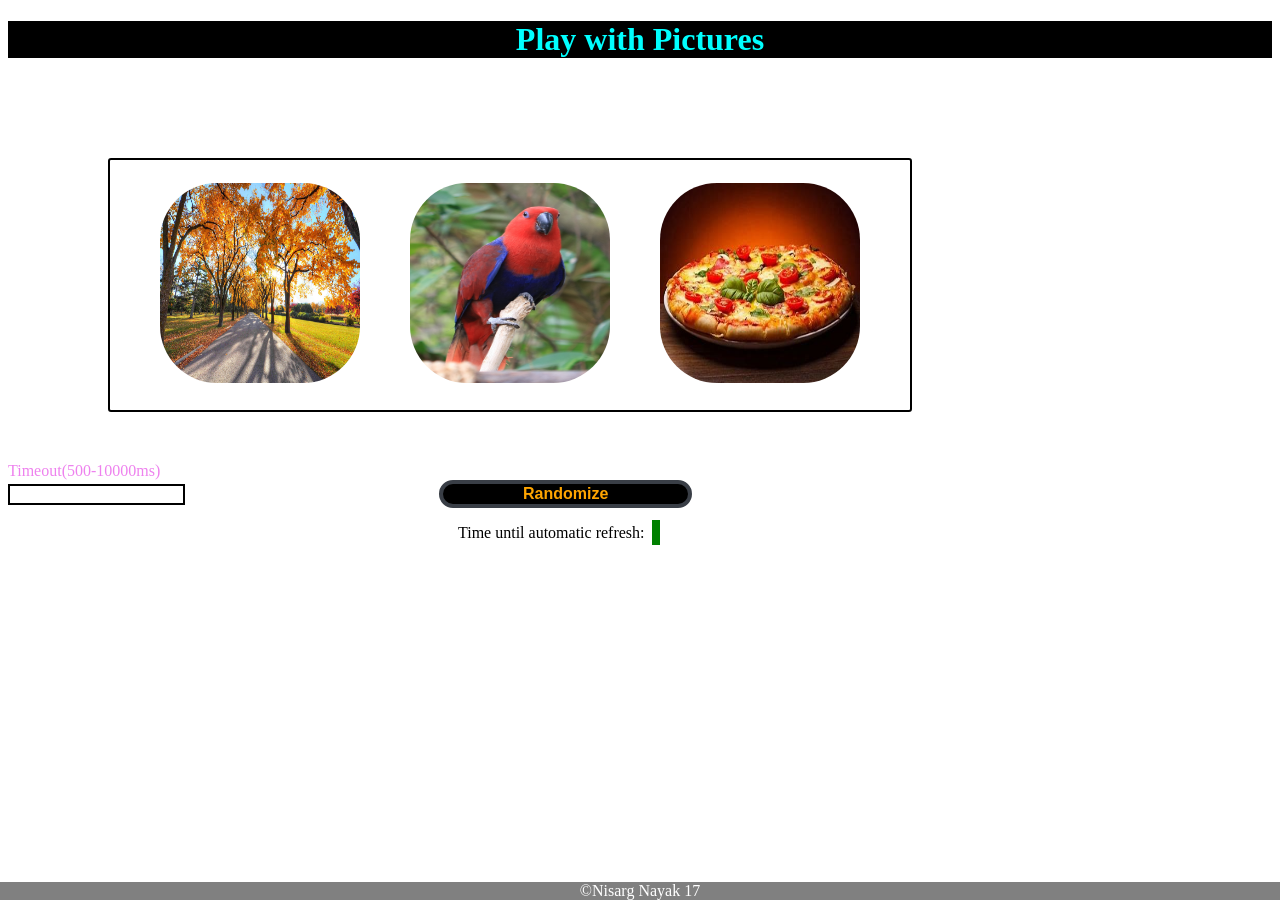
<file: index.html>
<!DOCTYPE HTML>
<html lang="en">

		<!-- 
		
		This file illustrates the random images when page is loaded.Images 
		can be randomized and clickable that increases counter by 3 and 1, 
		respectively. It also resets the time when images are clicked or randomized.
		there is also one input field that can also reset the time which user want.
		
		-->

	<head>
	
		<!-- Author: Nisarg Nayak -->
		
		<title>let's play</title>
		
		<meta charset ="UTF-8">
		<script src="images.js"></script>
		<link rel="stylesheet" href="styles.css">
		<meta name="viewport" content="width=device-width, initial scale=1.0">
		
	</head>

	<body>
	
		<header>
			<h1 class="heading">Play with Pictures</h1>
		</header>

		<div id="pictures" class="stylepicture">
				
			<img src="images/natureimage1.jpg" id="pic1" class="images" alt="randomimages" onclick="doAnimation(event)" height="200" width="200">
			<img src="images/parrotimage.jpg" id="pic2" class="images" alt="randomimages" onclick="doAnimation(event)" height="200" width="200">
			<img src="images/pizza1.jpg" id="pic3" class="images" alt="randomimages" onclick="doAnimation(event)" height="200" width="200">
			
		</div>
		
		<label for="refresh_input">Timeout(500-10000ms)</label><br>
		<input type="number" id="refresh_input" >
		
		<button id="randomize" onclick="randomizeImages()">Randomize</button>
		
		<p>Time until automatic refresh: &nbsp;<span id="timer"></span></p>
		
		<p id="text" class="textcontent"></p>
		
		
		<footer>
			&copy;Nisarg Nayak 17
		</footer>
		
		
	</body>
		
	
</html>
</file>
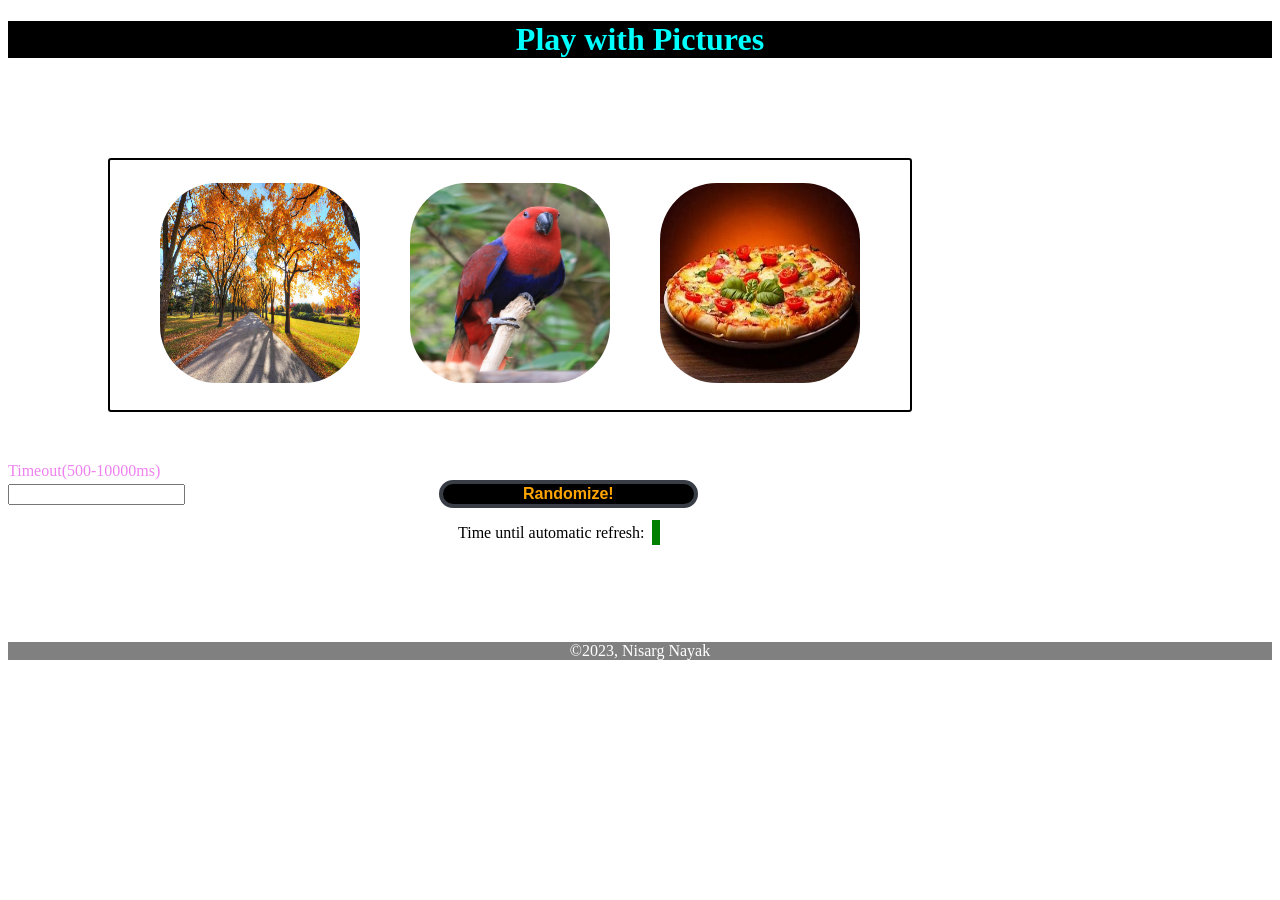
<file: Files/index.html>
<!DOCTYPE HTML>
<html lang="en">
				
		<!--
		
		This file illustrates the random images when page is loaded.Images 
		can be randomized and clickable that increases counter by 3 and 1, 
		respectively. It also resets the time when images are clicked or randomized.
		there is also one input field that can also reset the time which user want.
		
		-->

	<head>
	
		<!-- Author: Nisarg Nayak -->
		
		<title>let's play</title>
		
		<meta charset ="UTF-8">
		<script src="myscript.js"></script>
		<link rel="stylesheet" href="styles.css">
		<meta name="viewport" content="width=device-width, initial scale=1.0">
		
	</head>

	<body>
	
		<header>
			<h1 class="heading">Play with Pictures</h1>
		</header>

		<div id="pictures" class="stylepicture">
				
			<img src="images/natureimage1.jpg" id="pic1" class="images" alt="randomimages" onclick="doAnimation(event)" height="200" width="200">
			<img src="images/parrotimage.jpg" id="pic2" class="images" alt="randomimages" onclick="doAnimation(event)" height="200" width="200">
			<img src="images/pizza1.jpg" id="pic3" class="images" alt="randomimages" onclick="doAnimation(event)" height="200" width="200">
			
		</div>
		
		<label for="refresh_input">Timeout(500-10000ms)</label><br>
		<input type="number" id="refresh_input" >
		
		<button id="randomize" onclick="randomizeImages()">Randomize!</button>
		
		<p>Time until automatic refresh: &nbsp;<span id="timer"></span></p>
		
		<p id="text" class="textcontent"></p>
		
		
		<footer>
			&copy;2023, Nisarg Nayak
		</footer>
		
		
	</body>
		
	
</html>
</file>
<file: styles.css>
/* 
		
		This file illustrates the styles for the page "index.html" and it includes
		an animation for images.It also makes the page responsive for very small 
		devices like mobile.
		
		@Author: Nisarg Nayak
		
	*/
	
    .heading{
        color: #00FFFF;
        background-color:#000000;
        text-align:center;
        position:relative;
    }
    div.stylepicture{
        border:2px solid black;
        border-radius:3px;
        width:800px;
        margin-top:100px;
        margin-left:100px;
        margin-bottom:50px;
        text-align:center;
    }	
    .images{
        margin:20px;
        border:3px solid white;
        border-radius: 60px;
    }
    .rotation {
      animation: rotation 1s linear forwards;
      animation-duration: 1s;
    }
    .refreshtime{
        color:green;
    }
    p #timer{
        background-color: green;
        color:white;
        width:200px;
        padding:4px;
    }
    p{
        margin-left:450px;
    }
    .textcontent{
        color:blue;
        font-size:1.3em; 
    }
    input[type=number]{
        border: 2px solid black;
    }
    @keyframes rotation {
        
      to { transform: rotate(360deg);}
      0%{
          height: 200px;
          width:200px;
      }50%{
          height:100px;
          width:100px;
      }100%{
          
          height: 200px;
          width:200px;
      }
      
    }
    Button{
        padding-left:80px;
        padding-right:80px;
        border:4px solid #393e46;
        border-radius: 23px;
        cursor:pointer;
        background-color:black;
        color:orange;
        font-weight:bold;
        font-size:1em;
        margin-left:250px;
        margin-right:150px;
        
    }
    Button:hover{
        background-color:#FFDEAD;
        color:#191970;
    }
    
    input[type=text]{
        
        color:blue;
        background-color:lightblue;
        font-size:1em;
        width:20%;
    }
    label{
        color:#ee82ee;
        font-size:1em;
        font-family:Verdana;
    }
    .updationblock{
        margin-top:10px;
    }
    footer{
        text-align:center;
        color:white;
        background-color:grey;
        margin-top: 100px;
        width: 100%;
        position: absolute;
        bottom: 0;
        left: 0;
    }
    @media(max-width:1024px){
        footer{
            position:fixed;
        }
        p{
            margin:0px;
            padding: 0px;
            margin-left: 450px;
            margin-top: 10px;
        }
        div.stylepicture{
            border:2px solid black;
            border-radius:3px;
            width:750px;
            margin-top:100px;
            margin-left:40px;
            margin-bottom:50px;
            text-align:center;
        }	
        
    }
    
    @media(max-width:821px){
        
        p{
            margin:0px;
            padding: 0px;
            margin-left: 280px;
            margin-top: 10px;
        }        
    }
    @media(max-width:768px){
        h1.heading{
            width:100vw;
            position:relative;
            left:20px;
        }
        div.stylepicture{
            width:800px;
            margin-top:100px;
            margin-left:auto;
            margin-right: auto;
            margin-bottom:50px;
            text-align:center;
        }	
        p{
            margin-left:280px;
        }

    }
    @media (max-width: 576px){
        
        .images{
            margin:10px;
            margin-left:0px;
            border: 3px solid red;
            border-radius:2px;
            height:100px;
            width:100px;
            vertical-align:middle;
        }
        div.stylepicture{
            border:2px solid black;
            width:400px;
            margin:0px;
        }
        p{
            margin-left: 0px;
        }
        button{
            padding:0;
            border: 2px solid white;
            border-radius:5px;
            font-size:1em;
        }
        button:hover{
            background-color:#ADD8E6;
            color:#000000;
        }
        label{
            margin-top:20px;
        }
        .heading{
            color:#7FFF00;
            text-align:left;
            background-color:#5F9EA0;
        }
        .rotation {
            animation: rotation 1s linear forwards;
            animation-duration: 1s;
        }
        @keyframes rotation {
            
        to { 
        transform: rotate(360deg);
        }
        0%{
          height: 100px;
          width:100px;
        }
        50%{
          height:50px;
          width:50px;
        }
        100%{  
          height: 100px;
          width:100px;
        }
    }
    }
    @media(max-width:480px) {
        button{
            padding:0px;
            border: 2px solid white;
            border-radius:10px;
            font-size:1em;
            margin-left:100px;
            margin-top: 20px;
            display: block;
            width: 30%;
        }
        button:hover{
            background-color:#ADD8E6;
            color:#000000;
        }
        h1.heading{
            text-align: center;
            width:100vw;
            left:0px;
        }   
    }
    @media(max-width:376px){

        div.stylepicture{
            border:2px solid black;
            width:150px;
            margin-left:80px;
            margin-bottom: 10px;
        }
        footer{
            position:fixed;
        }

    }
    
    @keyframes blinkColors {
        0% {
            background-color: black;
            color: #00FFFF;
        }
        50% {
            background-color: #00FFFF;
            color: black;
        }
        100% {
            background-color: #00FFFF;
            color: black;
        }
    }
    @media(max-width:321px){
        h1.heading {
            left:20px;
            animation: blinkColors 3s infinite;
        }
        footer {
            position: fixed; 
            
        }
    }
</file>
<file: Files/styles.css>
/* 
		
		This file illustrates the styles for the page "index.html" and it includes
		an animation for images.It also makes the page responsive for very small 
		devices like mobile.
		
		@Author: Nisarg Nayak
		
	*/
	
.heading{
	color: #00FFFF;
	background-color:#000000;
	text-align:center;
}
div.stylepicture{
	border:2px solid black;
	border-radius:3px;
	width:800px;
	margin-top:100px;
	margin-left:100px;
	margin-bottom:50px;
	text-align:center;
}	
.images{
	margin:20px;
	border:3px solid white;
	border-radius: 60px;
}
.rotation {
  animation: rotation 1s linear forwards;
  animation-duration: 1s;
}
.refreshtime{
	color:green;
}
p #timer{
	background-color: green;
	color:white;
	width:200px;
	padding:4px;
}
p{
	margin-left:450px;
}
.textcontent{
	color:blue;
	font-size:1.3em;
	
}
@keyframes rotation {
	
  to { transform: rotate(360deg);}
  0%{
	  height: 200px;
	  width:200px;
  }50%{
	  height:100px;
	  width:100px;
  }100%{ 
	  height: 200px;
	  width:200px;
  }
  
}
Button{
	padding-left:80px;
	padding-right:80px;
	border:4px solid #393e46;
	border-radius: 23px;
	cursor:pointer;
	background-color:black;
	color:orange;
	font-weight:bold;
	font-size:1em;
	margin-left:250px;
	margin-right:150px;
	
}
Button:hover{
	background-color:#FFDEAD;
	color:#191970;
}

input[type=text]{
	
	color:blue;
	background-color:lightblue;
	font-size:1em;
	width:20%;

}
label{
	color:#ee82ee;
	font-size:1em;
	font-family:Verdana;
}
.updationblock{
	margin-top:10px;
}
footer{
	text-align:center;
	color:white;
	background-color:grey;
	margin-top: 100px;
}
@media (max-width: 575.98px){
	
	.images{
		margin:10px;
		margin-left:0px;
		border: 3px solid red;
		border-radius:2px;
		height:100px;
		width:100px;
		vertical-align:middle;
	}
	div.stylepicture{
		border:2px solid black;
		width:400px;
		margin:0px;
	}
	p{
		margin-left: 0px;
	}
	button{
		padding:0;
		border: 2px solid white;
		border-radius:5px;
		font-size:1em;
	}
	button:hover{
		background-color:#ADD8E6;
		color:#000000;
	}
	label{
		margin-top:20px;
	}
	.heading{
		color:#7FFF00;
		text-align:left;
		background-color:#5F9EA0;
	}
	.rotation {
		animation: rotation 1s linear forwards;
		animation-duration: 1s;
	}
	@keyframes rotation {
		
	to { 
	transform: rotate(360deg);
	}
	0%{
	  height: 100px;
	  width:100px;
	}
	50%{
	  height:50px;
	  width:50px;
	}
	100%{  
	  height: 100px;
	  width:100px;
	}
}
}
</file>
